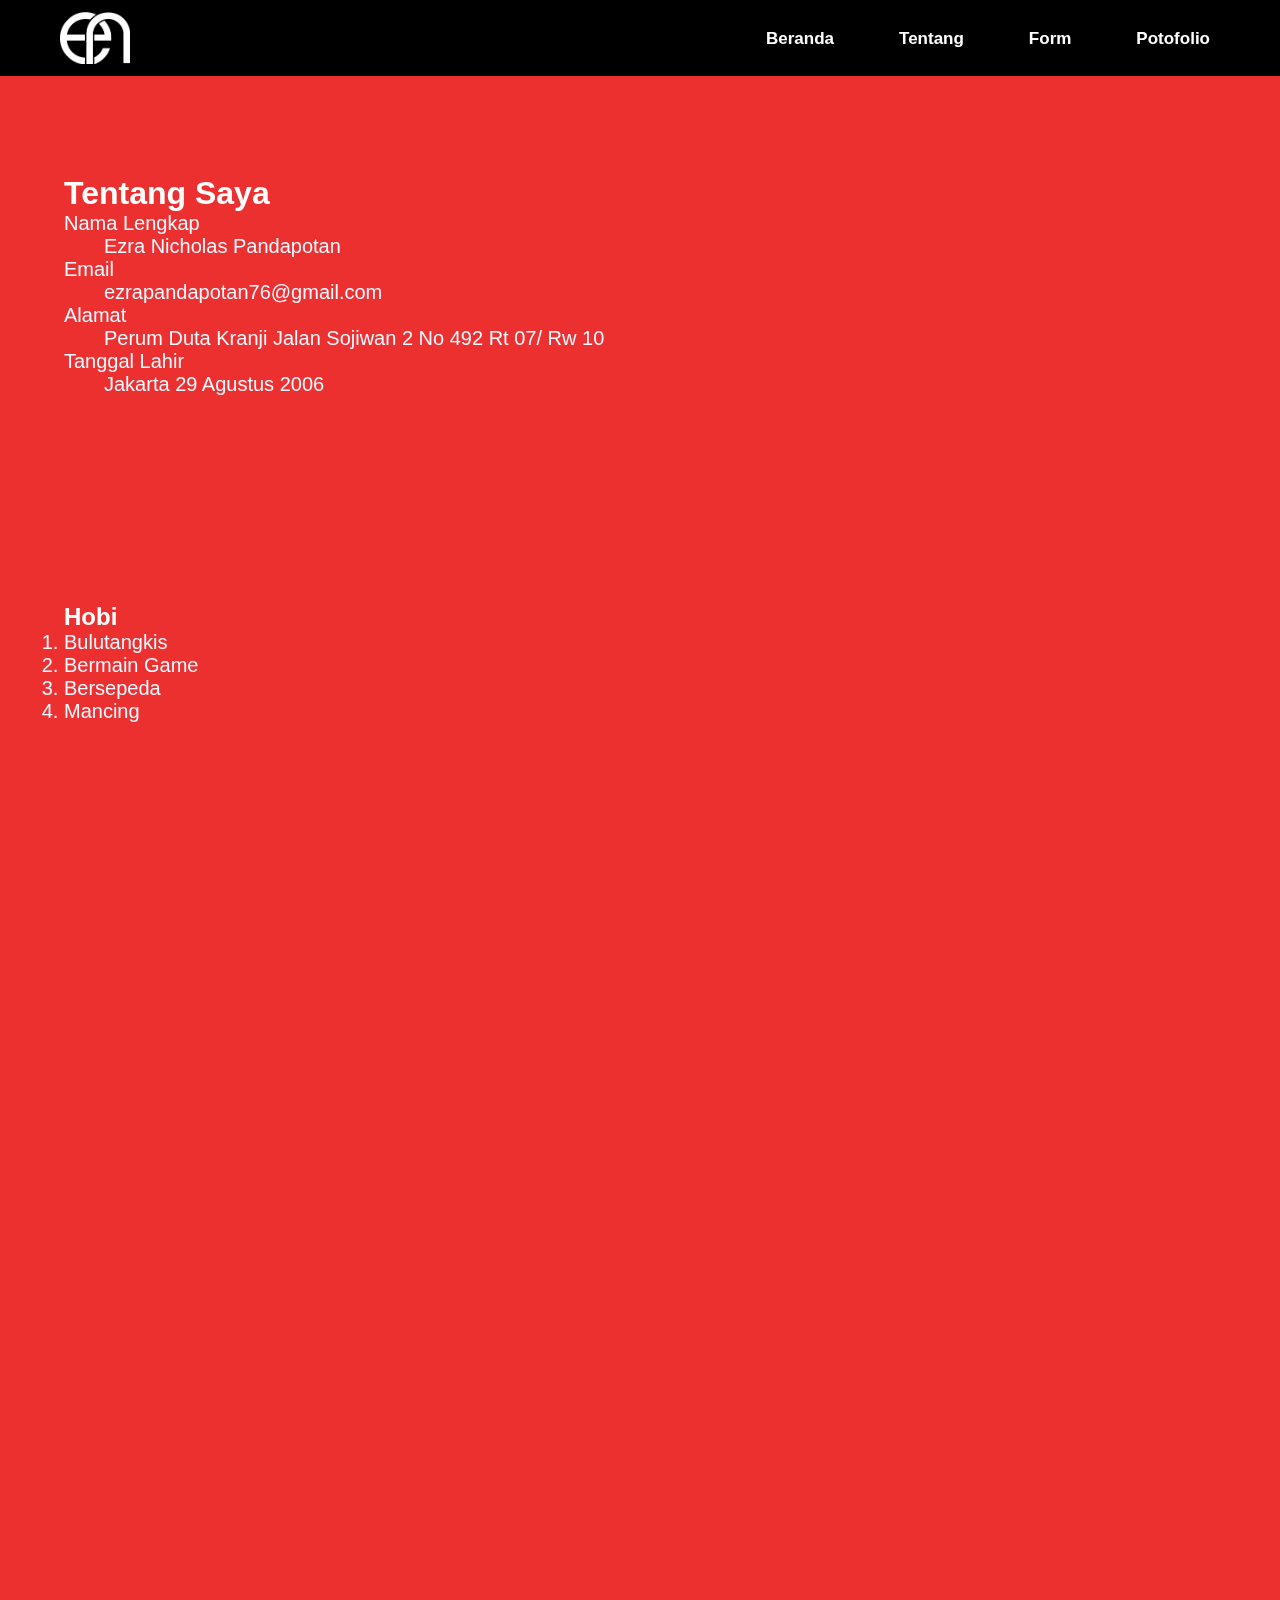
<file: about.html>
<!DOCTYPE html>
<html lang="en">
  <head>
    <meta charset="UTF-8" />
    <meta http-equiv="X-UA-Compatible" content="IE=edge" />
    <meta name="viewport" content="width=device-width, initial-scale=1.0" />
    <link rel="stylesheet" href="style2.css" />
    <link href="https://unpkg.com/aos@2.3.1/dist/aos.css" rel="stylesheet">
    <title>Tentang Saya</title>
  </head>
  <body>
    <!-- NAVIGATION BAR -->
    <nav>
      <img data-aos="fade-right" src="Gambar/Modern Brand Name Initials Signature Logo (2).jpg" alt="" />
      <ul class="menu" data-aos="fade-left">
        <li><a href="Index.html">Beranda</a></li>
        <li>
          <a href="about.html">Tentang</a>
          <ul class="dropdown">
            <li><a href="about.html#tentang">Tentang</a></li>
            <li><a href="about.html#hobi">Hobi</a></li>
            <li><a href="about.html#skill">Skill</a></li>
            <li><a href="about.html#riwayatpendidikan">Riwayat Pendidikan</a></li>
            <li><a href="about.html#pengalamanorganisasi">Pengalaman Organisasi</a></li>
            <li><a href="about.html#prestasi">Prestasi</a></li>
          </ul>
        </li>
        <li><a href="form.html">Form</a></li>
        <li><a href="Potofolio.html">Potofolio</a></li>
      </ul>
    </nav>
    <!-- NAVIGATION BAR -->
    <!-- About -->
    <div class="page list tentang" data-aos="fade-right" data-aos-delay="350" id="tentang">
      <h1>Tentang Saya</h1>
      <dl data-aos="fade-right" data-aos-delay="700">
        <dt>Nama Lengkap</dt>
        <dd>Ezra Nicholas Pandapotan</dd>
        <dt>Email</dt>
        <dd>ezrapandapotan76@gmail.com</dd>
        <dt>Alamat</dt>
        <dd>Perum Duta Kranji Jalan Sojiwan 2 No 492 Rt 07/ Rw 10</dd>
        <dt>Tanggal Lahir</dt>
        <dd>Jakarta 29 Agustus 2006</dd>
      </dl>
    </div>
    <!-- End About -->

    <!-- Hobi -->
    <div class="page list tentang hobi overflow" id="hobi">
      <h2 data-aos="fade-right" data-aos-delay="250">Hobi</h2>
      <ol data-aos="fade-left" data-aos-delay="500">
        <li>Bulutangkis</li>
        <li>Bermain Game</li>
        <li>Bersepeda</li>
        <li>Mancing</li>
      </ul>
    </div>
    <!-- End Hobi -->

    <!-- Skill -->
    <div class="page list tentang hobi overflow" id="skill">
      <h2 data-aos="fade-right" data-aos-delay="250">Skill</h2>
      <ul data-aos="fade-left" data-aos-delay="500">
        <li>HTML</li>
        <li>CSS</li>
        <li>Javascript</li>
        <li>PHP</li>
      </ul>
    </div>
    <!-- End Hobi -->
    <!-- Riwayat Pendidikan -->
    <div class="page tentang" id="riwayatpendidikan">
      <h2 data-aos="fade-right" data-aos-delay="250">Riwayat Pendidikan</h2>
      <div class="res-table">
        <table data-aos="fade-left" data-aos-delay="500">
          <tr class="table-header">
            <th>No</th>
            <th>Jenjang</th>
            <th>Nama Instansi</th>
            <th>Tahun Masuk</th>
            <th>Tahun Lulus</th>
          </tr>
          <tr>
            <td>1</td>
            <td>TK</td>
            <td><a href="https://bhaktiwiyata.tkstrada.sch.id/">TK Strada Bakti Wiyata</a></td>
            <td>2011</td>
            <td>2012</td>
          </tr>
          <tr>
            <td>2</td>
            <td>SD</td>
            <td>SDK Widya Duta</td>
            <td>2012</td>
            <td>2018</td>
          </tr>
          <tr>
            <td>3</td>
            <td>SMP</td>
            <td><a href="http://www.smpn14kotabekasi.sch.id/">SMPN 14 BEKASI</a></td>
            <td>2018</td>
            <td>2021</td>
          </tr>
          <tr>
            <td>4</td>
            <td>SMK</td>
            <td><a href="https://smkn1kotabekasi.sch.id/">SMKN 1 Kota Bekasi</a></td>
            <td>2021</td>
            <td>Sekarang</td>
          </tr>
        </table>
      </div>
    </div>
    <!-- End Riwayat Pendidikan -->

    <!-- Riwayat Organisasi -->
    <div class="page tentang" id="pengalamanorganisasi">
      <h2 data-aos="fade-right" data-aos-delay="250">Riwayat Organisasi</h2>
      <div class="res-table">
        <table data-aos="fade-left" data-aos-delay="500">
          <tr class="table-header">
            <th>No</th>
            <th>Nama Organisasi</th>
            <th>Jabatan</th>
            <th>Tahun aktif</th>
          </tr>
          <tr>
            <td>1</td>
            <td>Rohkris Victory(RKV)</td>
            <td>Pengurus Ibadah</td>
            <td>2022</td>
          </tr>
          <tr>
            <td>2</td>
            <td>Pengurus Remaja HKBP Jakasampurna</td>
            <td>Sekretaris</td>
            <td>2022-2024</td>
          </tr>
        </table>
      </div>
    </div>
    <!-- End Riwayat Organisasi -->

    <!-- Riwayat Prestasi -->
    <div class="page tentang" id="prestasi">
      <h2 data-aos="fade-right" data-aos-delay="250">Riwayat Prestasi</h2>
      <div class="res-table">
        <table data-aos="fade-left" data-aos-delay="500">
          <tr class="table-header">
            <th>No</th>
            <th>Nama Prestasi</th>
            <th>Tingkat</th>
            <th>Peringkat</th>
          </tr>
          <tr>
            <td>1</td>
            <td>Ranking kelas 4</td>
            <td>Kelas</td>
            <td>2</td>
          </tr>
          <tr>
            <td>2</td>
            <td>Ranking kelas 5</td>
            <td>Kelas</td>
            <td>1</td>
          </tr>
          <tr>
            <td>3</td>
            <td>Ranking kelas 6</td>
            <td>Kelas</td>
            <td>1</td>
          </tr>
          <tr>
            <td>4</td>
            <td>Ranking kelas 7</td>
            <td>Kelas</td>
            <td>9</td>
          </tr>
          <tr>
            <td>5</td>
            <td>Ranking kelas 8</td>
            <td>Kelas</td>
            <td>3</td>
          </tr>
          <tr>
            <td>6</td>
            <td>Ranking kelas 9</td>
            <td>Kelas</td>
            <td>1</td>
          </tr>
          <tr>
            <td>7</td>
            <td>Ranking kelas 10</td>
            <td>Kelas</td>
            <td>10</td>
          </tr>
        </table>
      </div>
    </div>
    <!-- End Riwayat Prestasi -->
        </table>
      </div>
    </div>


  </body>
  <script src="https://unpkg.com/aos@2.3.1/dist/aos.js"></script>
  <script>
    AOS.init();
  </script>
  </html>
</file>
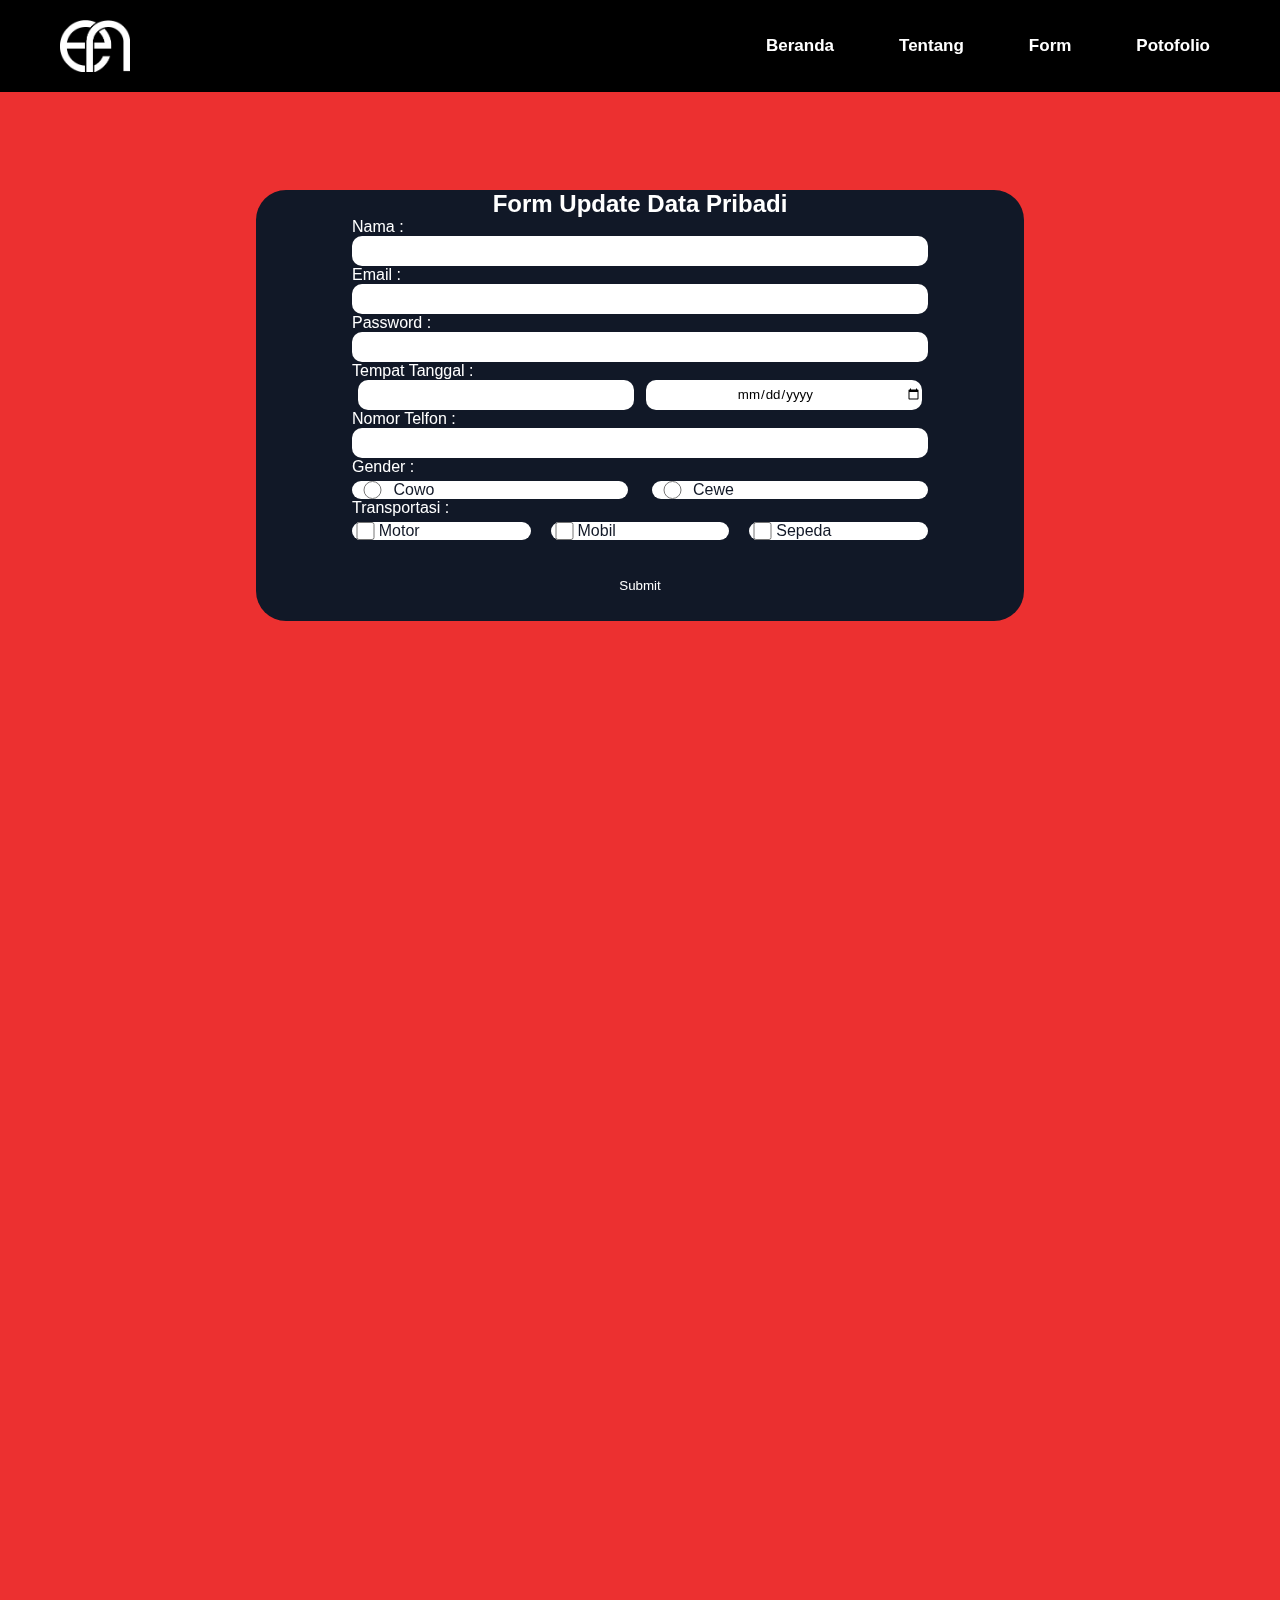
<file: form.html>
<!DOCTYPE html>
<html lang="en">
  <head>
    <meta charset="UTF-8" />
    <meta http-equiv="X-UA-Compatible" content="IE=edge" />
    <meta name="viewport" content="width=device-width, initial-scale=1.0" />
    <link rel="stylesheet" href="style3.css" />
    <link href="https://unpkg.com/aos@2.3.1/dist/aos.css" rel="stylesheet">
    <title>Tentang Saya</title>
  </head>
  <body>
    <!-- NAVIGATION BAR -->
    <nav>
      <img data-aos="fade-right" src="Gambar/Modern Brand Name Initials Signature Logo (2).jpg" alt="" />
      <ul class="menu" data-aos="fade-left">
        <li><a href="Index.html">Beranda</a></li>
        <li>
          <a href="about.html">Tentang</a>
          <ul class="dropdown">
            <li><a href="about.html#tentang">Tentang</a></li>
            <li><a href="about.html#hobi">Hobi</a></li>
            <li><a href="about.html#skill">Skill</a></li>
            <li><a href="about.html#riwayatpendidikan">Riwayat Pendidikan</a></li>
            <li><a href="about.html#pengalamanorganisasi">Pengalaman Organisasi</a></li>
            <li><a href="about.html#prestasi">Prestasi</a></li>
          </ul>
        </li>
        <li><a href="form.html">Form</a></li>
        <li><a href="Potofolio.html">Potofolio</a></li>
      </ul>
    </nav>
    <!-- NAVIGATION BAR -->

    <!-- Form Update Data Pribadi -->
    <div class="form-container" data-aos="fade-right" data-aos-delay="250">
      <h2>Form Update Data Pribadi</h2>
      <form action="submit" class="page" data-aos="fade-right" data-aos-delay="500">
        <label for="nama">Nama :</label>
        <input type="text" name="nama" id="nama" />

        <label for="email">Email :</label>
        <input type="email" name="email" id="email" />

        <label for="password">Password :</label>
        <input type="password" name="password" id="password" />

        <label for="tempat">Tempat </label>
        <label for="tanggal">Tanggal :</label>
        <div class="form-center">
          <input type="text" name="tempat" id="tempat" class="ttl" />
          <input type="date" name="tanggal" id="tanggal" class="ttl" />
        </div>

        <label for="telfon">Nomor Telfon :</label>
        <input type="text" name="telfon" id="telfon" />

        <label for="gender">Gender :</label>
        <div class="f-space">
          <div class="c-row c-gender">
            <input type="radio" name="gender" id="cowo" value="cowo" />
            <label for="cowo">Cowo</label>
          </div>
          <div class="c-row c-gender">
            <input type="radio" name="gender" id="cewe" value="cewe" />
            <label for="cewe">Cewe</label>
          </div>
        </div>

        <label for="trans">Transportasi :</label>
        <div class="f-space">
          <div class="c-row c-kendaraan">
            <input type="checkbox" name="trans" id="motor" value="motor" />
            <label for="motor">Motor</label>
          </div>
          <div class="c-row c-kendaraan">
            <input type="checkbox" name="trans" id="mobil" value="mobil" />
            <label for="mobil">Mobil</label>
          </div>
          <div class="c-row c-kendaraan">
            <input type="checkbox" name="trans" id="sepeda" value="sepeda" />
            <label for="sepeda">Sepeda</label>
          </div>
        </div>
        <br />
        <input type="submit" value="Submit" data-aos="fade-right" data-aos-delay="650" data-aos-offset="50" />
        <br />
      </form>
    </div>
    <!-- End Form -->

    <!-- Form Deskripsi Diri -->
    <div class="form-container" data-aos="fade-right" data-aos-delay="250">
      <h2>Form Update Deskripsi</h2>
      <form action="submit" class="page" data-aos="fade-right" data-aos-delay="500">
        <label for="deskripsi">Deskripsi Diri :</label>
        <textarea class="deskripsi" name="" id="deskripsi" cols="30" rows="10"></textarea>
        <br />
        <br />
        <input type="submit" value="Submit" data-aos="fade-right" data-aos-delay="650" data-aos-offset="50" />
        <br />
      </form>
    </div>
    <!-- End Form -->

    <!-- Form Gambar -->
    <div class="form-container" data-aos="fade-right" data-aos-delay="250">
      <h2>Form Update Gambar</h2>
      <form action="submit" class="page" data-aos="fade-right" data-aos-delay="500">
        <label for="gambar">Gambar :</label>
        <br />
        <input type="file" class="deskripsi" />
        <br />
        <br />
        <input type="submit" value="Submit" data-aos="fade-right" data-aos-delay="650" data-aos-offset="50" />
        <br />
      </form>
    </div>
    <!-- End Form -->

    <!-- Form Update Hobi -->
    <div class="form-container" data-aos="fade-right" data-aos-delay="250">
      <h2>Form Update Hobi</h2>
      <form action="submit" class="page" data-aos="fade-right" data-aos-delay="500">
        <label for="game">Hobi :</label>
        <div class="f-space">
          <div class="c-row c-gender">
            <input type="checkbox" name="game" id="game" value="game" />
            <label for="game">Bermain Game</label>
          </div>
          <div class="c-row c-gender">
            <input type="checkbox" name="gitar" id="gitar" value="gitar" />
            <label for="gitar">Bermain Gitar</label>
          </div>
        </div>
        <div class="f-space">
          <div class="c-row c-gender">
            <input type="checkbox" name="menyanyi" id="menyanyi" value="menyanyi" />
            <label for="menyanyi">Menyanyi</label>
          </div>
          <div class="c-row c-gender">
            <input type="checkbox" name="berenang" id="berenang" value="berenang" />
            <label for="berenang">Berenang</label>
          </div>
        </div>
        <label for="hobi-lain">Hobi Lain :</label>
        <input type="text" id="hobi-lain" />
        <br />
        <br />
        <input type="submit" value="Submit" data-aos="fade-right" data-aos-delay="650" data-aos-offset="50" />
        <br />
      </form>
    </div>
    <!-- End Form -->

    <!-- Form Update Kemampuan -->
    <div class="form-container" data-aos="fade-right" data-aos-delay="250">
      <h2>Form Update Skill</h2>
      <form action="submit" class="page" data-aos="fade-right" data-aos-delay="500">
        <label for="html">Skill :</label>
        <div class="f-space">
          <div class="c-row c-gender">
            <input type="checkbox" name="html" id="html" value="html" />
            <label for="html">Html</label>
          </div>
          <div class="c-row c-gender">
            <input type="checkbox" name="css" id="css" value="css" />
            <label for="css">CSS</label>
          </div>
        </div>
        <div class="f-space">
          <div class="c-row c-gender">
            <input type="checkbox" name="javascript" id="javascript" value="javascript" />
            <label for="javascript">Javascript</label>
          </div>
          <div class="c-row c-gender">
            <input type="checkbox" name="php" id="php" value="php" />
            <label for="php">PHP</label>
          </div>
        </div>
        <label for="kemampuan">Skill Lain :</label>
        <input type="text" id="kemampuan" />
        <br />
        <br />
        <input type="submit" value="Submit" data-aos="fade-right" data-aos-delay="650" data-aos-offset="50" />
        <br />
      </form>
    </div>
    <!-- End Form -->

    <!-- Form Update Riwayat Pendidikan -->
    <div class="form-container" data-aos="fade-right" data-aos-delay="250">
      <h2>Form Update Riwayat Pendidikan</h2>
      <form action="submit" class="page" data-aos="fade-right" data-aos-delay="500">
        <div class="f-number">
          <label for="jenjang">Jenjang :</label>
          <select>
            <option value="tk">TK</option>
            <option value="sd">SD</option>
            <option value="smp">SMP</option>
            <option value="sma/smk">SMA/SMK</option>
            <option value="kuliah">Kuliah</option>
          </select>
        </div>
        <label for="instansi">Nama Instansi :</label>
        <input type="text" id="instansi" />

        <div class="f-space">
          <div class="f-number">
            <label for="t-masuk">Tahun Masuk :</label>
            <input type="number" id="t-masuk" value="2011" />
          </div>
          <div class="f-number">
            <label for="t-lulus">Tahun Lulus :</label>
            <input type="number" id="t-lulus" value="2012" />
          </div>
        </div>
        <br />
        <input type="submit" value="Submit" data-aos="fade-right" data-aos-delay="650" data-aos-offset="50" />
        <br />
      </form>
    </div>
    <!-- End Form -->

    <!-- Form Update Pengalaman Organisasi -->
    <div class="form-container" data-aos="fade-right" data-aos-delay="250">
      <h2>Form Update Pengalaman Organisasi</h2>
      <form action="submit" class="page" data-aos="fade-right" data-aos-delay="500">
        <label for="organisasi">Nama Organisasi :</label>
        <input type="text" id="organisasi" />

        <label for="jabatan">Jabatan :</label>
        <input type="text" id="jabatan" />

        <div class="f-number">
          <label for="t-aktif">Tahun Aktif :</label>
          <input type="number" id="t-aktif" value="2022" />
        </div>
        <br />
        <input type="submit" value="Submit" data-aos="fade-right" data-aos-delay="650" data-aos-offset="50" />
        <br />
      </form>
    </div>
    <!-- End Form -->

    <!-- Form Update Prestasi -->
    <div class="form-container" data-aos="fade-right" data-aos-delay="250">
      <h2>Form Update Prestasi</h2>
      <form action="submit" class="page" data-aos="fade-right" data-aos-delay="500">
        <label for="prestasi">Nama Prestasi :</label>
        <input type="text" id="prestasi" />

        <label for="tingkat">Tingkat :</label>
        <input type="text" id="tingkat" />

        <div class="f-number">
          <label for="peringkat">Peringkat :</label>
          <input type="number" id="peringkat" value="1" />
        </div>
        <br />
        <input type="submit" value="Submit" data-aos="fade-right" data-aos-delay="650" data-aos-offset="50" />
        <br />
      </form>
    </div>
    <!-- End Form -->
    <script src="https://unpkg.com/aos@2.3.1/dist/aos.js"></script>
    <script>
      AOS.init({
        duration: 1000,
      });
      const hamburger = document.querySelector('.hamburger');
      const navMenu = document.querySelector('.nav-menu');

      hamburger.addEventListener('click', () => {
        hamburger.classList.toggle('active');
        navMenu.classList.toggle('active');
      });
    </script>
  </body>
</html>
</file>
<file: style2.css>
/* varaible */
:root {
  --white: #ffffff;
  --dark: #111827;
  --dark2: #1f2937;
}
* {
  margin: 0;
  padding: 0;
  box-sizing: border-box;
  font-family: 'Poppins', sans-serif;
}
body {
  margin: 0;
  padding: 0;
  box-sizing: border-box;
  background-color: #ec3030;
  color: var(--white);
  /* width: 100%; */
  max-width: 100% !important;
}
img {
  width: 6%;
}
nav {
  position: fixed;
  top: 0;
  left: 0;
  z-index: 10;
  width: 100%;
  display: flex;
  justify-content: space-between;
  align-items: center;
  padding: 12px 60px;
  color: white;
  background-color: #000000;
}
nav h1 {
  font-weight: bold;
  font-size: 25px;
}
nav ul {
  width: 40%;
  list-style-type: none;
  display: flex;
  justify-content: space-between;
  align-items: center;
}
nav ul li a {
  font-weight: 700;
  font-size: 17px;
  text-decoration: none;
  color: white;
  padding: 10px;
  border-radius: 10px;
  transition: 0.4s ease-in-out;
}
nav ul li a:hover {
  background-color: white;
  color: #000102;
}
nav .menu .dropdown {
  display: none;
}
nav ul li:hover .dropdown {
  width: 250px;
  display: block;
  background-color: black;
  position: absolute;
  margin-top: 10px;
  padding: 5px;
  border-radius: 4px;
}

nav .dropdown a {
  padding: 3px;
}

.logo {
  color: var(--red);
  font-size: 35px;
  letter-spacing: 1px;
  cursor: pointer;
}
h1,
h2 {
  color: var(--black);
}
dd {
  color: var(--white);
  margin-inline-start: 40px;
}
/* Page */
.page {
  margin-top: 95px;
  margin-left: 5%;
  margin-right: 5%;
}
.tentang {
  padding-bottom: 2rem;
  padding-top: 5rem;
}
/* End page */
/* List */
.list {
  color: var(--color2);
}
.hobi ul {
  list-style-type: circle;
}
li,
dd,
dt {
  font-size: 1.25rem;
  color: aliceblue;
}
/* End list */
/* Last */
.last {
  padding-bottom: 4rem;
}
/* Table */
table,
tr,
td,
th {
  border: 2px solid var(--white);
  border-collapse: collapse;
}
.res-table {
  overflow-x: auto;
}
table {
  width: 100%;
}
table a {
  color: var(--color2);
}
.table-header {
  background-color: var(--color2) !important;
  color: var(--white) !important;
}
tr:hover {
  color: var(--dark2) !important;
  background-color: var(--red) !important;
}
tr:nth-child(even) {
  background-color: var(--dark);
}
td {
  padding: 20px;
}
/* End Table */
/* Other */
span {
  color: var(--color1);
}
b,
strong,
i,
sup,
sub,
em {
  color: var(--color2);
}
</file>
<file: style3.css>
/* varaible */
:root {
  --white: #ffffff;
  --dark: #111827;
  --dark2: #371f1f;
  --color2: #111827;
}
* {
  margin: 0;
  padding: 0;
  box-sizing: border-box;
  font-family: 'Poppins', sans-serif;
}
body {
  margin: 0;
  padding: 0;
  box-sizing: border-box;
  background-color: #ec3030;
  color: var(--white);
  /* width: 100%; */
  max-width: 100% !important;
}
img {
  width: 6%;
}
nav {
  position: fixed;
  top: 0;
  left: 0;
  z-index: 10;
  width: 100%;
  display: flex;
  justify-content: space-between;
  align-items: center;
  padding: 20px 60px;
  color: white;
  background-color: #000000;
}
nav h1 {
  font-weight: bold;
  font-size: 25px;
}
nav ul {
  width: 40%;
  list-style-type: none;
  display: flex;
  justify-content: space-between;
  align-items: center;
}
nav ul li a {
  font-weight: 700;
  font-size: 17px;
  text-decoration: none;
  color: white;
  padding: 10px;
  border-radius: 10px;
  transition: 0.4s ease-in-out;
}
nav ul li a:hover {
  background-color: white;
  color: #000102;
}
nav .menu .dropdown {
  display: none;
}

nav ul li:hover .dropdown {
  width: 250px;
  display: block;
  background-color: black;
  position: absolute;
  margin-top: 10px;
  padding: 5px;
  border-radius: 4px;
}
nav .dropdown a{
  padding: 3px;
}

b,
strong,
i,
sup,
sub,
em {
  color: var(--color2);
}
/* Form */
.form-container {
  margin-top: 190px;
  display: flex;
  flex-direction: column;
  justify-content: center;
  align-items: center;
  max-width: 100%;
  margin-left: 20%;
  margin-right: 20%;
  background-color: var(--dark);
  border-radius: 30px;
}
.form-container h2 {
  text-align: center;
}
form {
  width: 75%;
}
.form-center {
  display: flex;
  justify-content: space-around;
}
.ttl {
  max-width: 48% !important;
}
#tanggal,
input[type='number'],
select {
  text-align: center;
}
.f-space {
  display: flex;
  justify-content: space-between;
}
.f-number {
  width: 50%;
  display: flex;
  flex-direction: column;
}
.c-row {
  display: flex;
  flex-direction: row;
  background-color: var(--white);
  color: var(--dark);
  border-radius: 15px;
  border: 2px solid var(--color1);
  margin-top: 5px;
}
.c-row {
  width: 48%;
}
.c-row label {
  width: 85%;
}
.c-row input {
  width: 15%;
}
.c-kendaraan {
  width: 31%;
}
input,
textarea,
select {
  border-radius: 10px;
  border: 2px solid var(--color1);
  resize: none;
  cursor: pointer;
}
select,
option {
  background-color: var(--white);
}
input[type='text'],
input[type='email'],
input[type='date'],
input[type='password'] {
  width: 100%;
  height: 30px;
}
.deskripsi {
  width: 100%;
}
input[type='number'],
select {
  height: 30px;
}
input[type='submit'] {
  margin-top: 10px;
  padding: 10px;
  border: none;
  color: var(--white);
  background-color: var(--red);
  width: 100%;
  border-radius: 20px;
  display: flex;
  justify-content: center;
  transform: scale(1, 1);
  transition: transform 0.3s ease-in-out;
}
input[type='submit']:hover {
  transform: scale(1.1, 1.1);
}
/* End Form */
</file>
